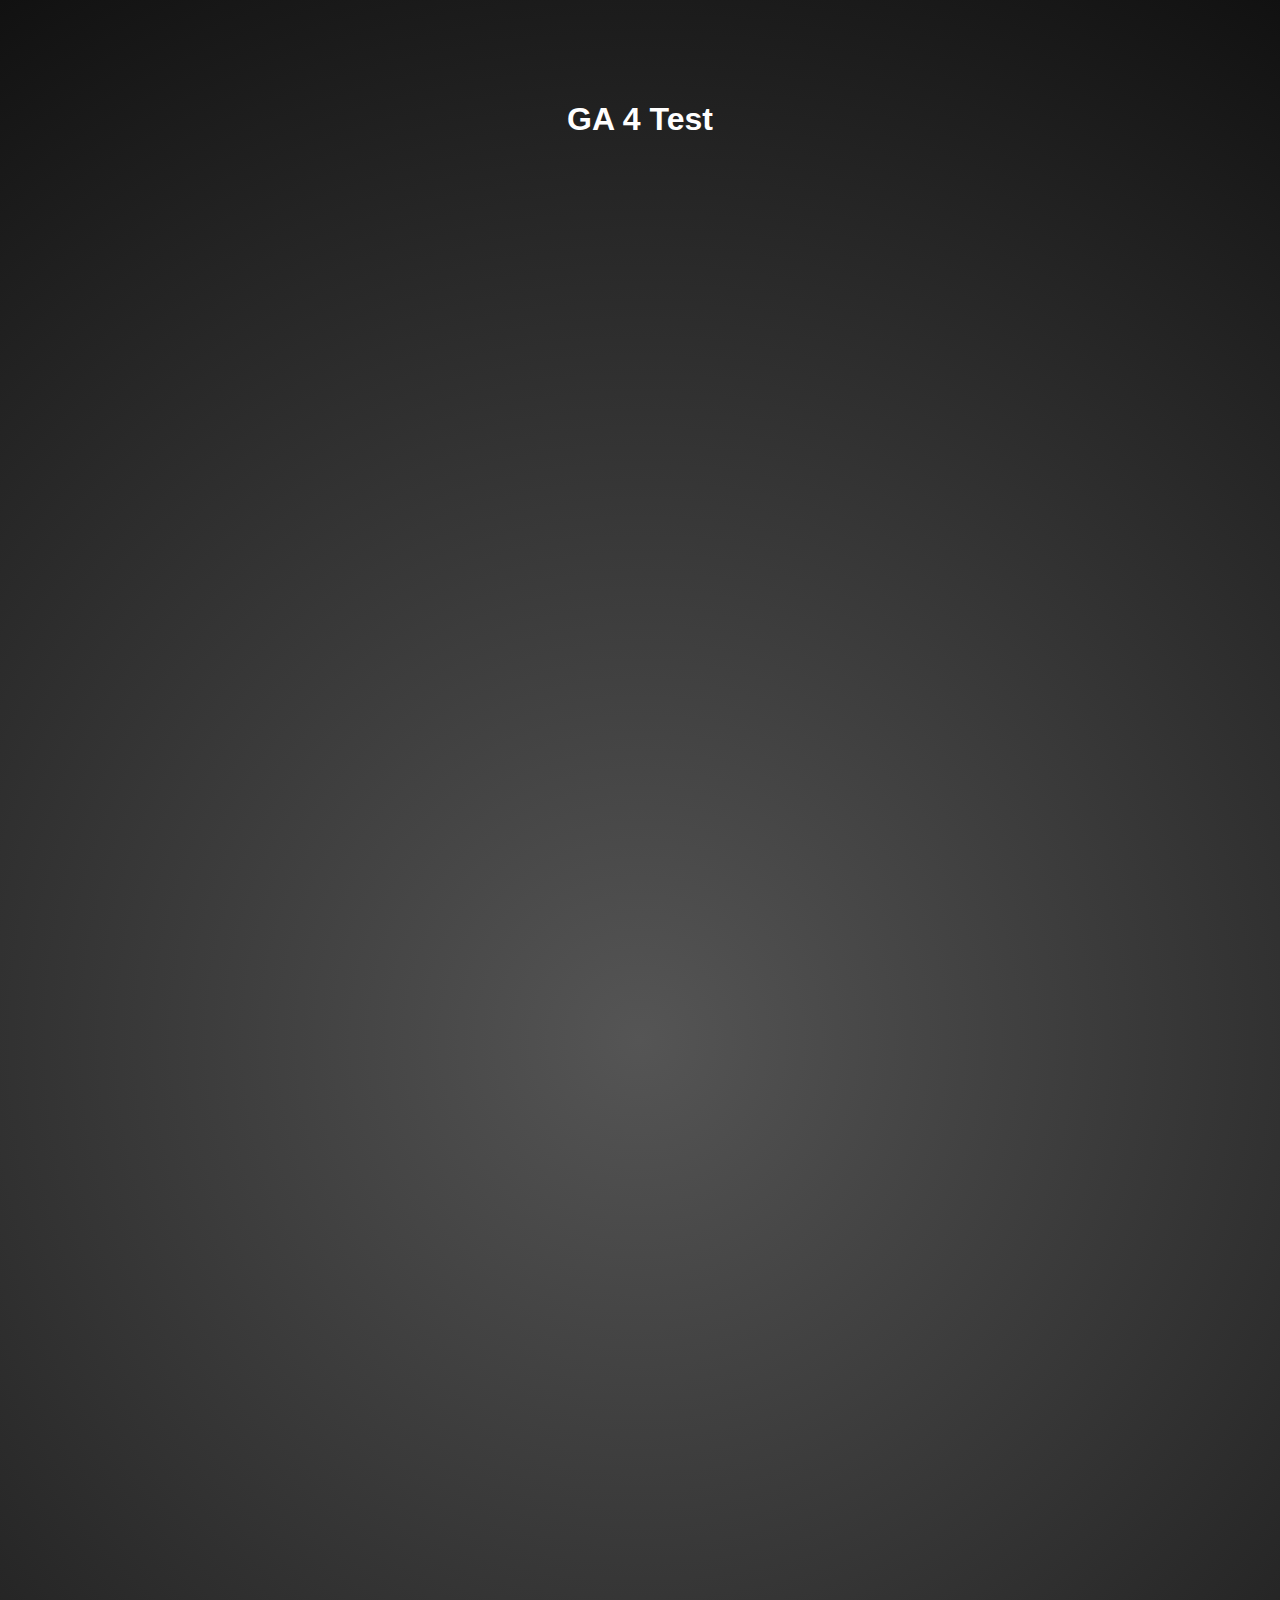
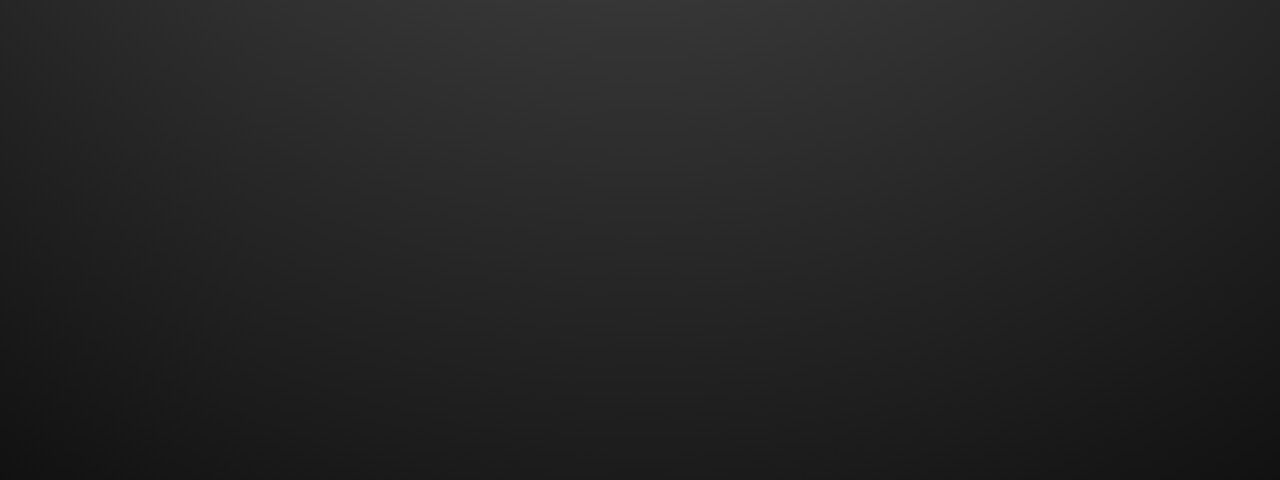
<file: index.html>
<!DOCTYPE html>
<html lang="en">
<head>
  <meta charset="UTF-8">
  <meta http-equiv="X-UA-Compatible" content="IE=edge">
  <meta name="viewport" content="width=device-width, initial-scale=1.0">
  <title>GA4 Test</title>
  <link rel="stylesheet" href="styles.css">
  <!-- Global site tag (gtag.js) - Google Analytics -->
  <script async src="https://www.googletagmanager.com/gtag/js?id=G-4CMF3KTC8K"></script>
  <script>
    window.dataLayer = window.dataLayer || [];
    function gtag(){dataLayer.push(arguments);}
    gtag('js', new Date());

    gtag('config', 'G-4CMF3KTC8K');
  </script>
</head>
<body>
  <main>
    <h1>GA 4 Test</h1>
  </main>
</body>
</html>
</file>
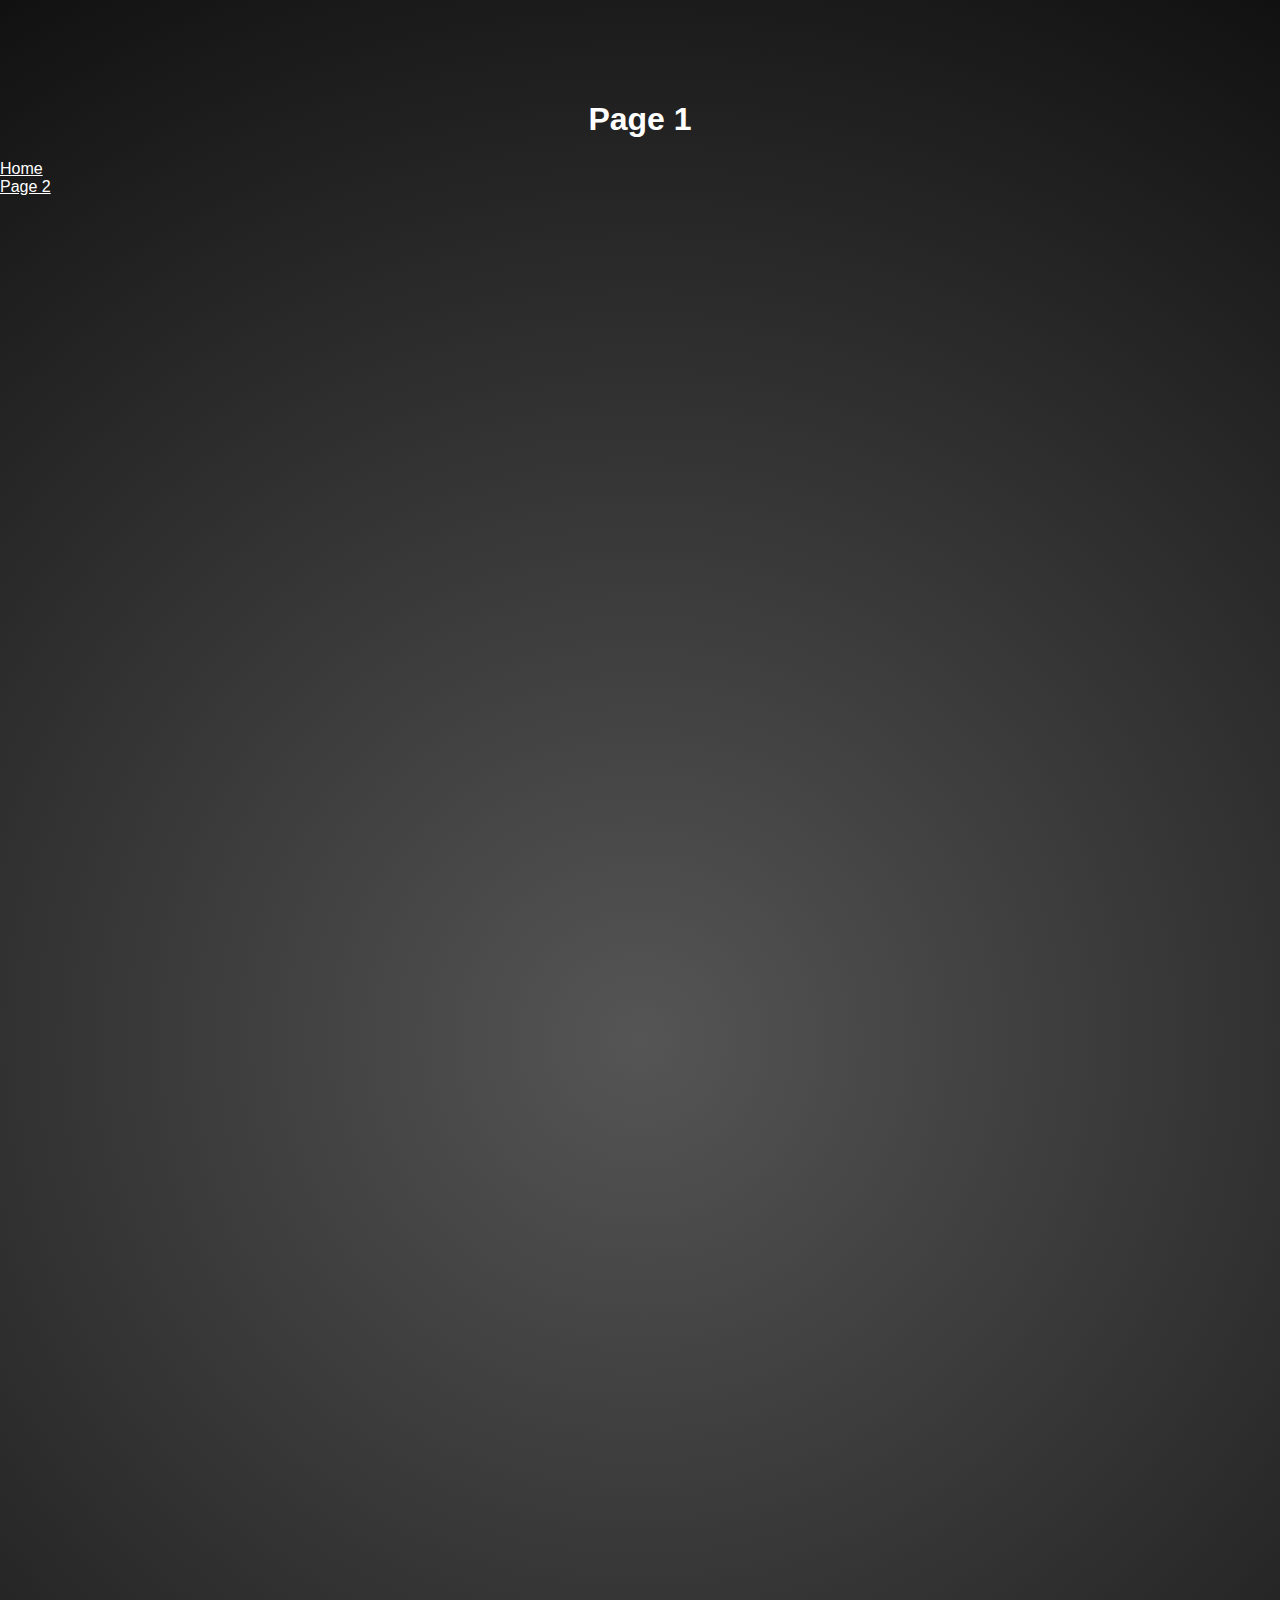
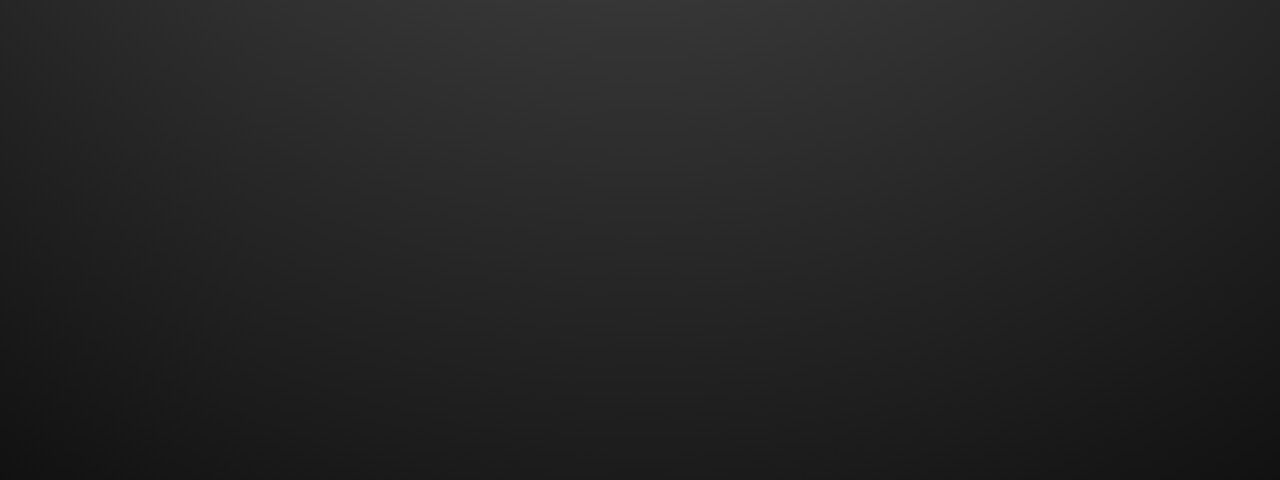
<file: page1.html>
<!DOCTYPE html>
<html lang="en">
<head>
  <meta charset="UTF-8">
  <meta http-equiv="X-UA-Compatible" content="IE=edge">
  <meta name="viewport" content="width=device-width, initial-scale=1.0">
  <title>Page 1</title>
  <link rel="stylesheet" href="styles.css">
  <!-- Global site tag (gtag.js) - Google Analytics -->
  <script async src="https://www.googletagmanager.com/gtag/js?id=G-4CMF3KTC8K"></script>
  <script>
    window.dataLayer = window.dataLayer || [];
    function gtag(){dataLayer.push(arguments);}
    gtag('js', new Date());

    gtag('config', 'G-4CMF3KTC8K');
  </script>
</head>
<body>
  <main>
    <h1>Page 1</h1>

    <a href="index.html">Home</a>
    <br>
    <a href="page2.html">Page 2</a>
  </main>
</body>
</html>
</file>
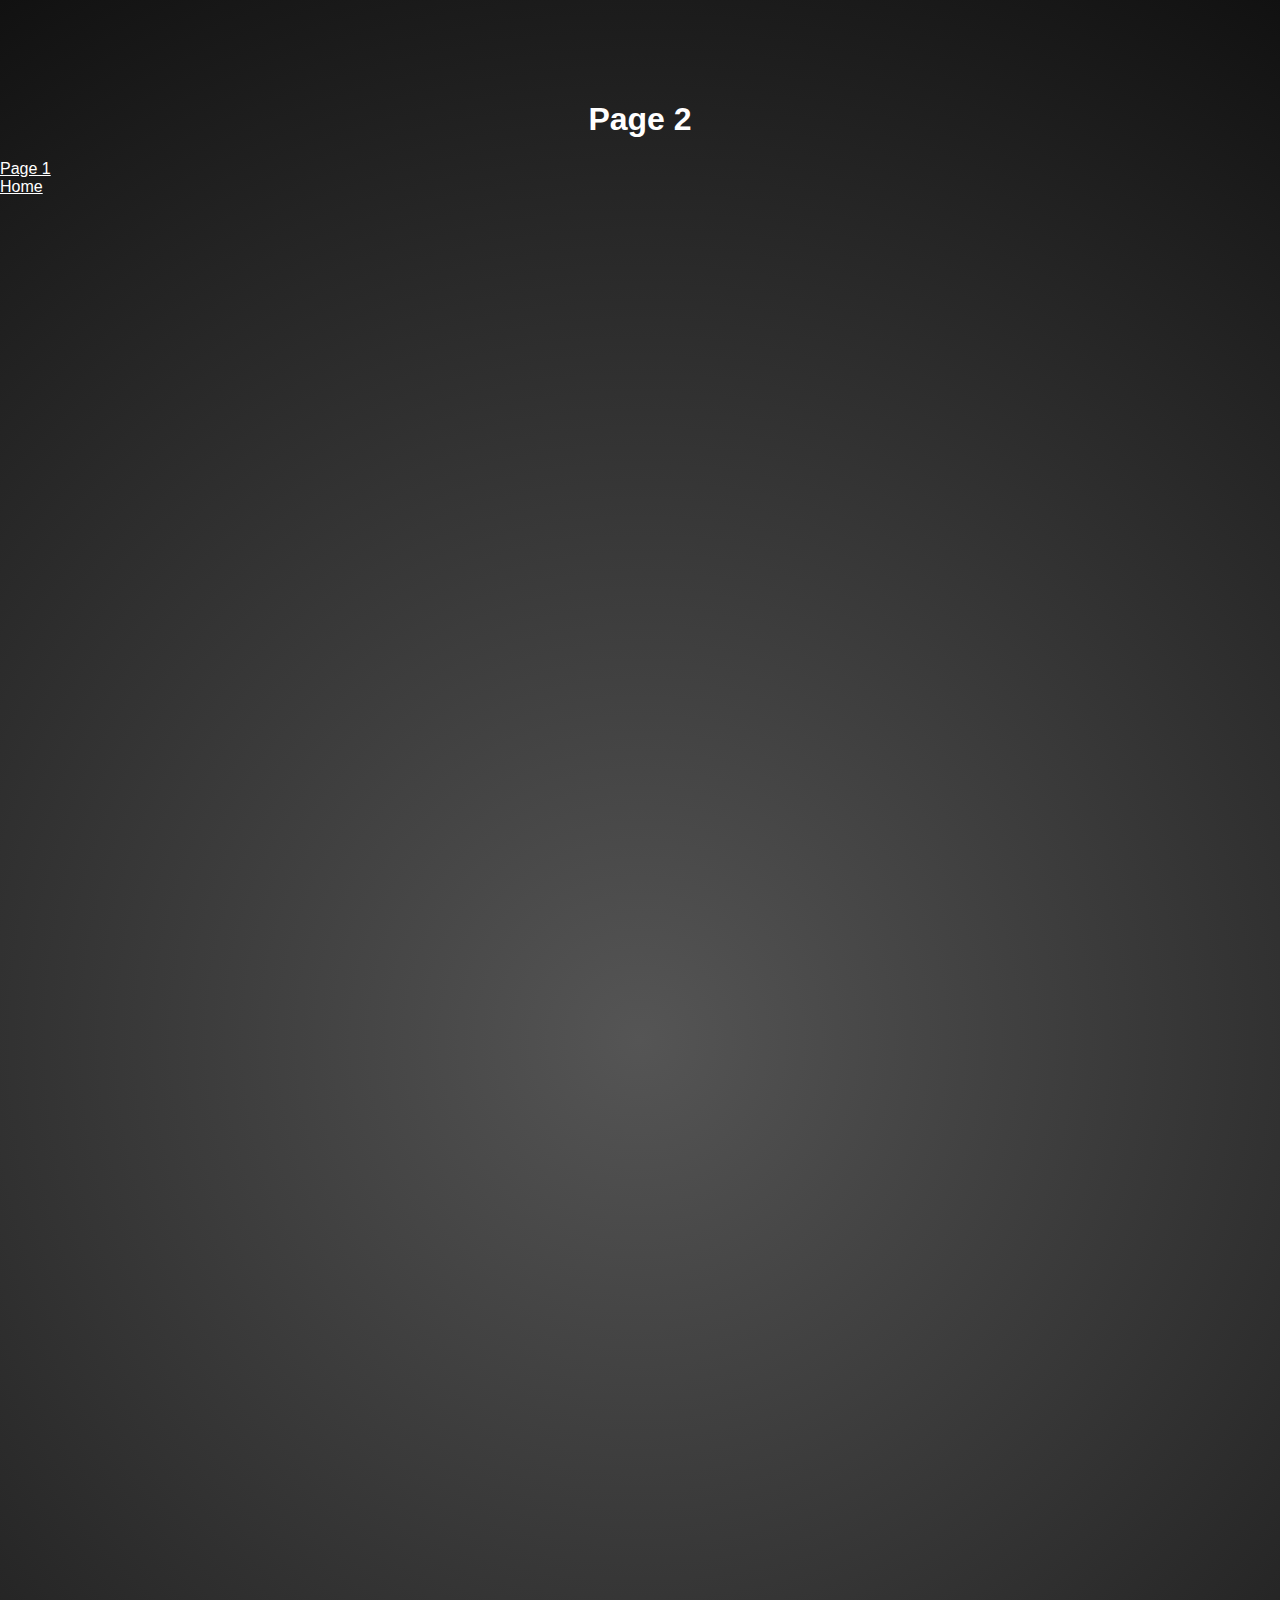
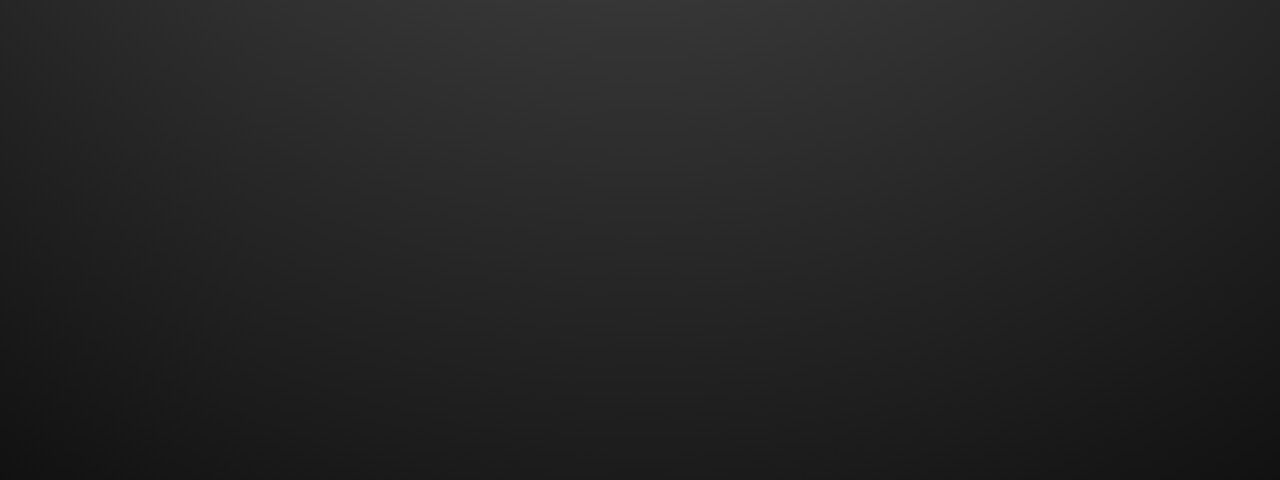
<file: page2.html>
<!DOCTYPE html>
<html lang="en">
<head>
  <meta charset="UTF-8">
  <meta http-equiv="X-UA-Compatible" content="IE=edge">
  <meta name="viewport" content="width=device-width, initial-scale=1.0">
  <title>Page 2</title>
  <link rel="stylesheet" href="styles.css">
  <!-- Global site tag (gtag.js) - Google Analytics -->
  <script async src="https://www.googletagmanager.com/gtag/js?id=G-4CMF3KTC8K"></script>
  <script>
    window.dataLayer = window.dataLayer || [];
    function gtag(){dataLayer.push(arguments);}
    gtag('js', new Date());

    gtag('config', 'G-4CMF3KTC8K');
  </script>
</head>
<body>
  <main>
    <h1>Page 2</h1>

    <a href="page1.html">Page 1</a>
    <br>
    <a href="index.html">Home</a>
  </main>
</body>
</html>
</file>
<file: styles.css>
body {
  margin: 0;
  padding: 0;
  background: radial-gradient(circle, rgba(85,85,85,1) 0%, rgba(17,17,17,1) 100%);
  font-family: sans-serif;
}

main {
  width: 100%;
  height: auto;
  min-height: 2000px;
  padding-top: 5em;
}

h1 {
  color: #fff;
  font-family: sans-serif;
  text-align: center;
}

a {
  color: #fff;
}
</file>
